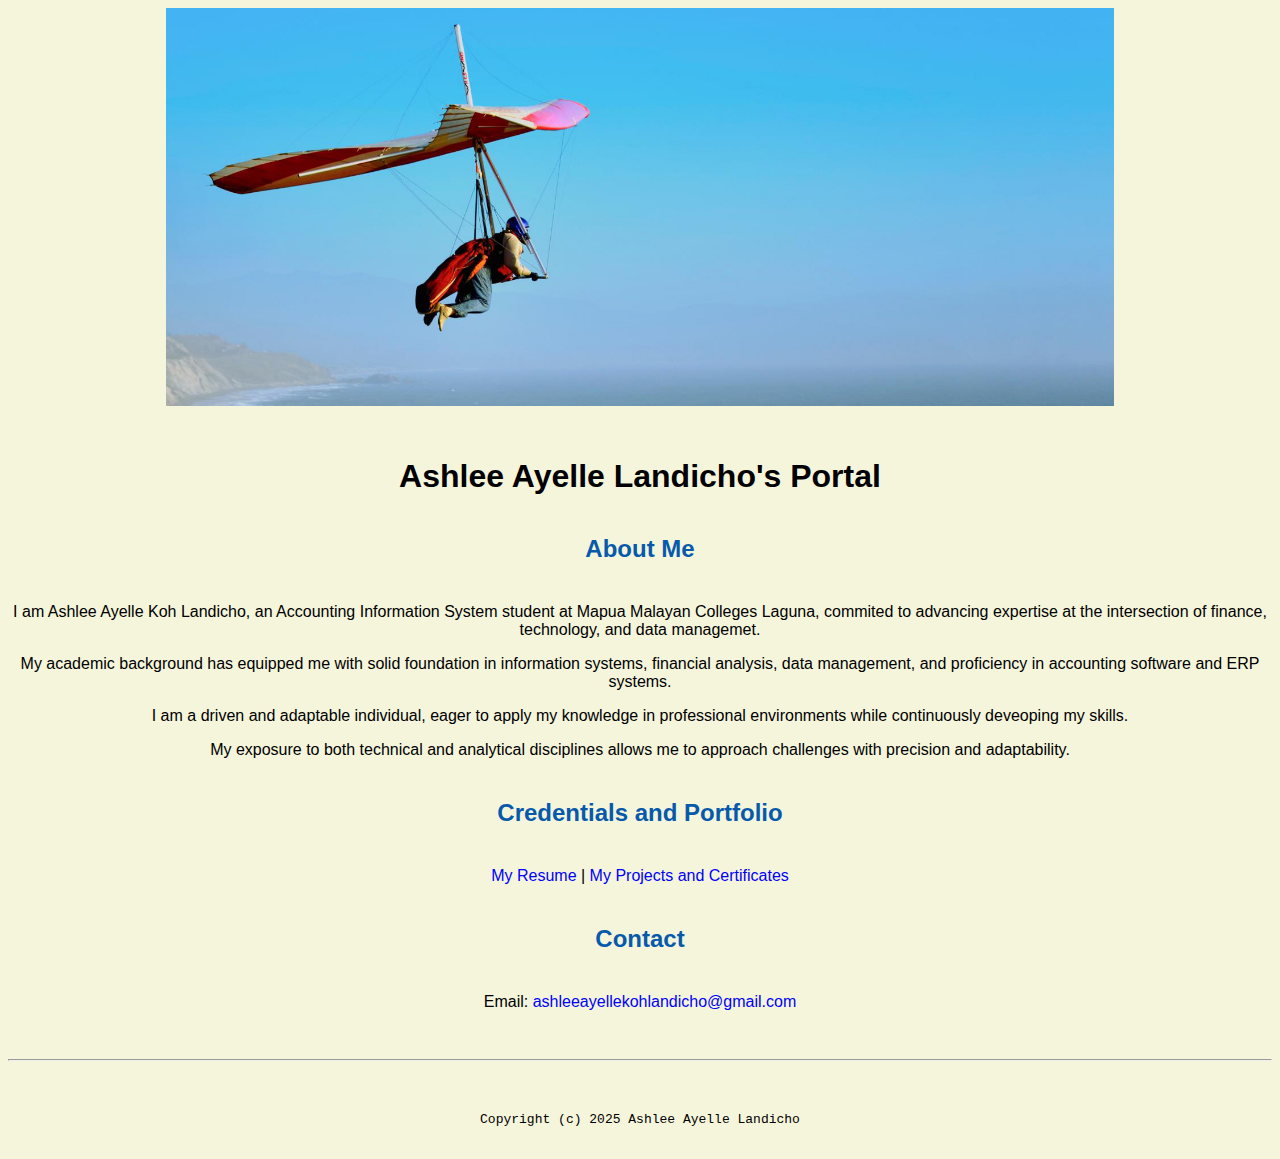
<file: index.html>
<!doctype html>

<!-- this is a comment for human! -->

<article
<html lang="en">

  <header>
    <title>Ashlee Ayelle Landicho' Portal</title>
    <link rel="stylesheet" href="css/master.css">
    <link rel="FaviconIcon" href="favicon.ico" type="image/x-icon">
    <link rel="shortcut" href="favicon.ico" type="image/x-icon">
    <meta name="viewport" content="width=device-width, initial-scale=1, shrink-to-fit=no">
    <meta name="name" content="Ashlee Ayelle Landicho's Portal">
    <meta name="robots" content="noindex, nofollow">
  </header>

  <body>
    <img src="images/banner.jpg" width="75%" alt="banner">
    <h1>Ashlee Ayelle Landicho's Portal</h1>
    <h2>About Me</h2>
    <p>I am Ashlee Ayelle Koh Landicho, an Accounting Information System student at Mapua Malayan Colleges Laguna, commited to advancing expertise  at the intersection of finance, technology, and data managemet.</p>
    <p>My academic background has equipped me with solid foundation in information systems, financial analysis, data management, and proficiency in accounting software and ERP systems.</p>
    <p>I am a driven and adaptable individual, eager to apply my knowledge in professional environments while continuously deveoping my skills.</p>
    <p>My exposure to both technical and analytical disciplines allows me to approach challenges with precision and adaptability.</p>
    <h2>Credentials and Portfolio</h2>

    <p><a href="resume.html">My Resume</a> | <a href="projects&certificates.html">My Projects and Certificates</a></p>
    <h2>Contact</h2>

    <p>Email: <a href="mailto:ashleeayellekohlandicho@gmail.com">ashleeayellekohlandicho@gmail.com</a></p>
  </body>

  <footer>
    <hr>
    <code>Copyright (c) 2025 Ashlee Ayelle Landicho</code>
  </footer>

</html>
</file>
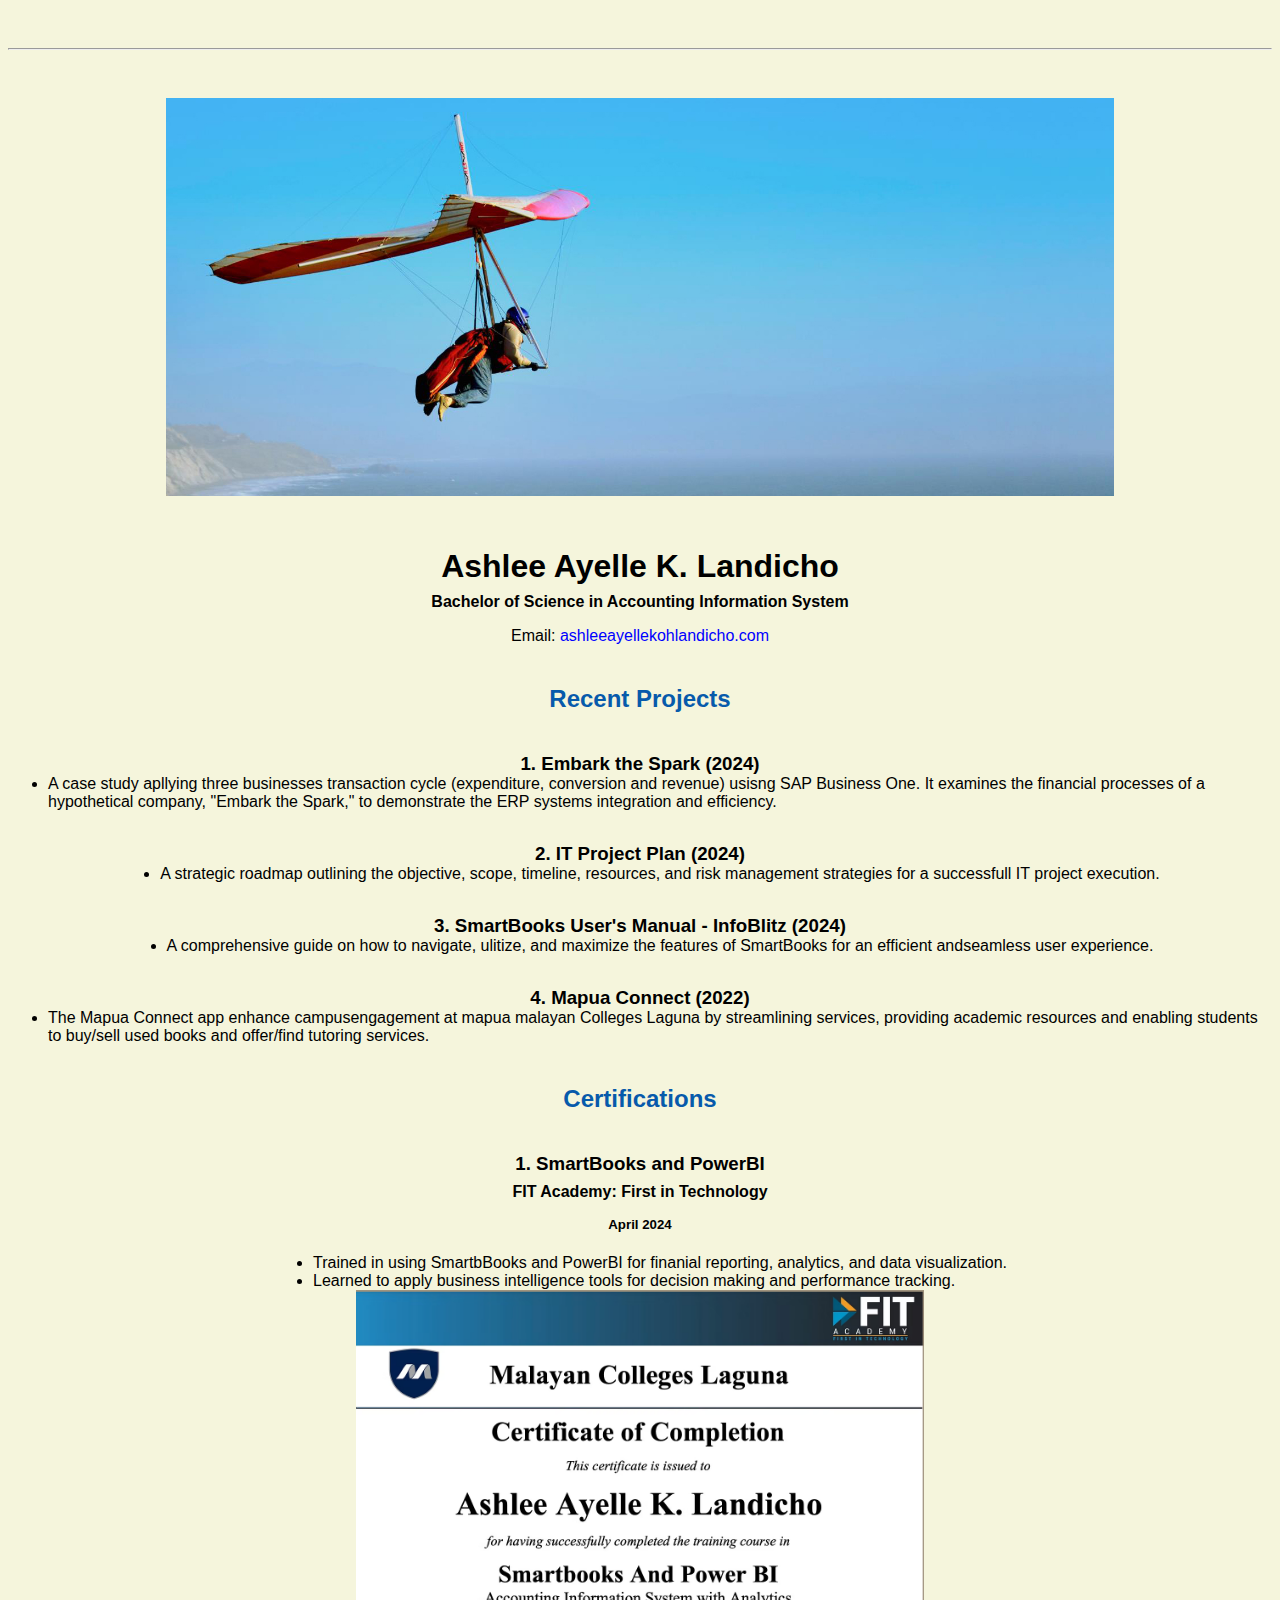
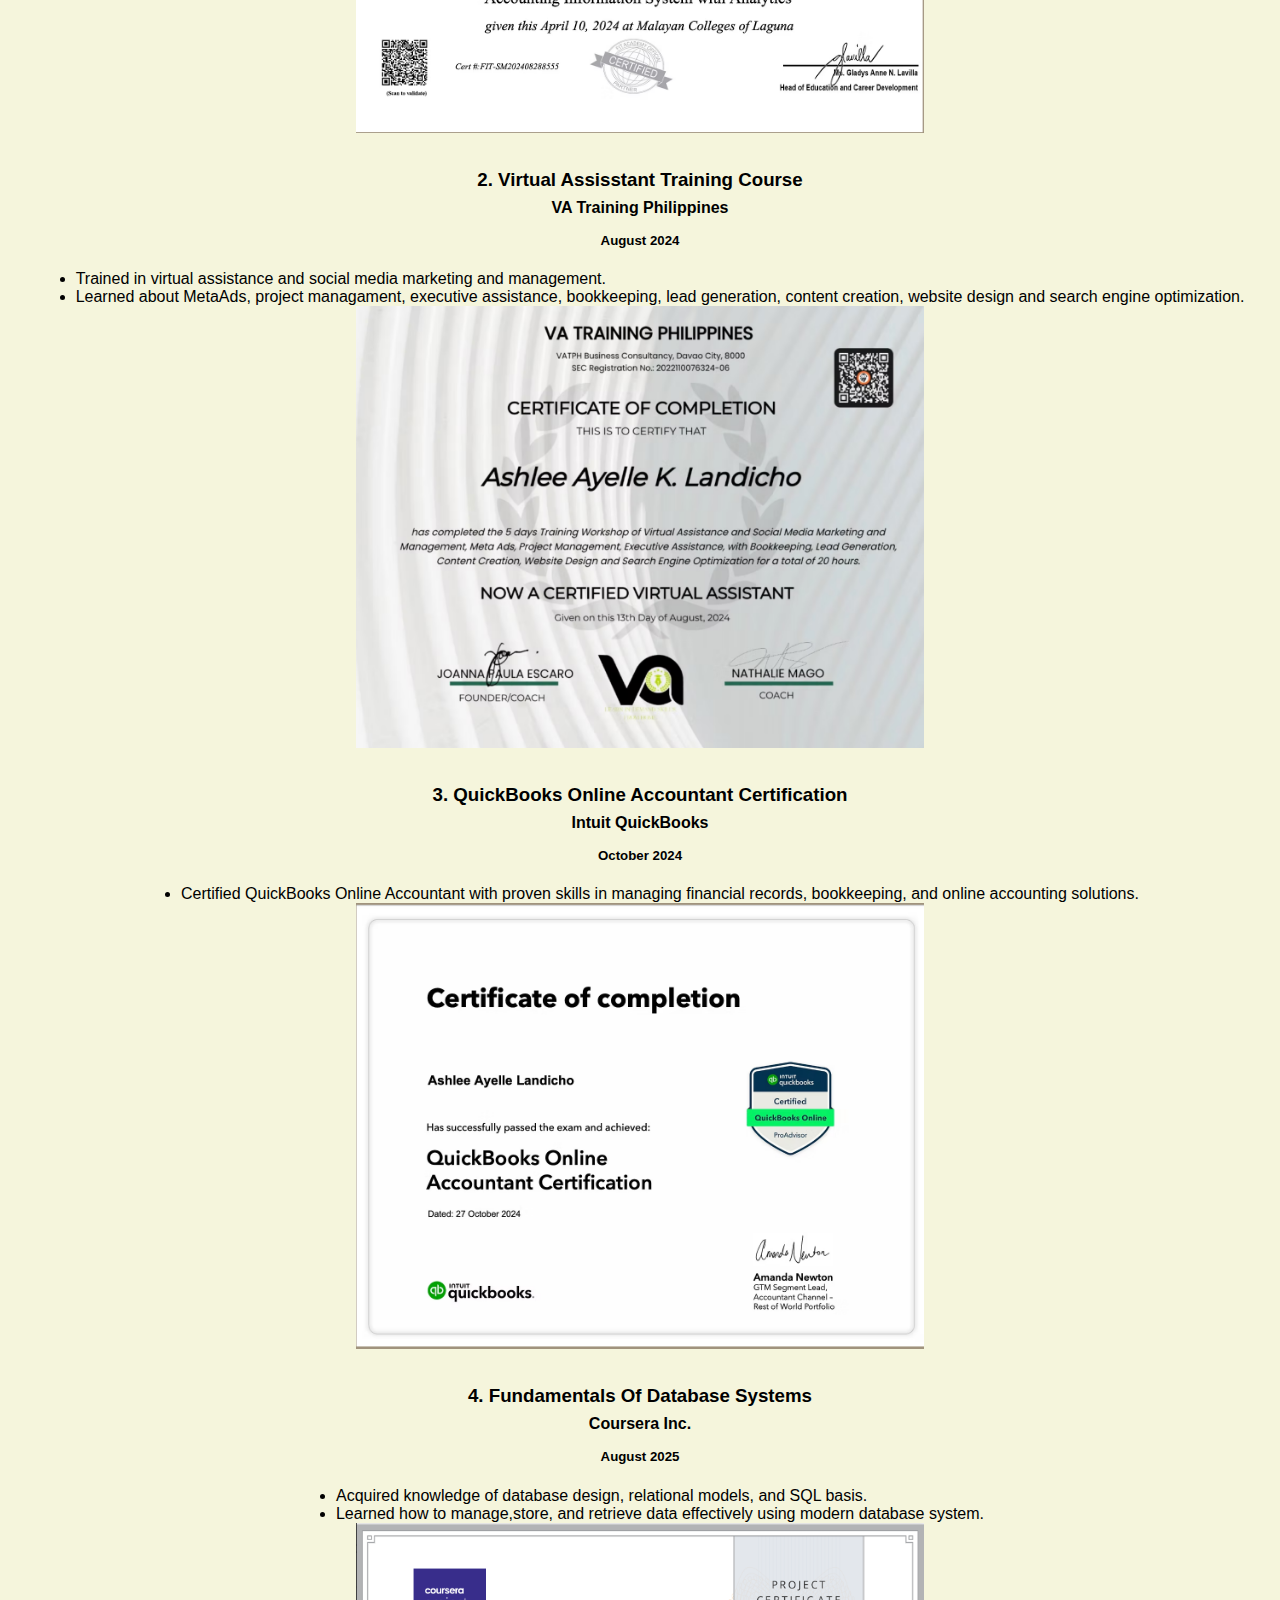
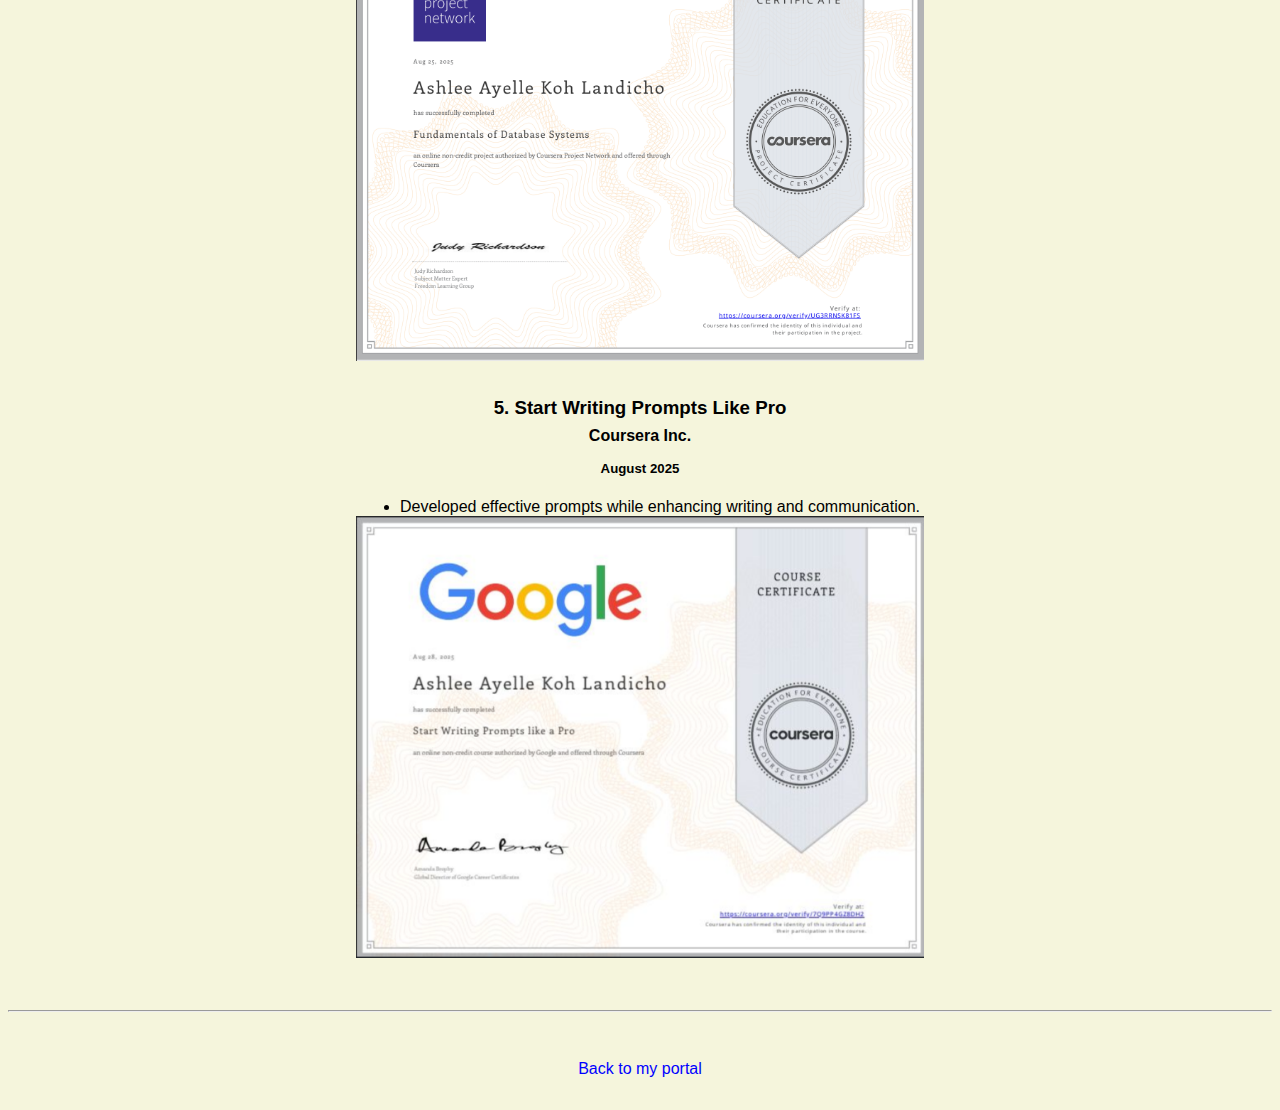
<file: projects&certificates.html>
<!doctype html>

<!-- this is a comment for human! -->

<html lang="en">

  <header>
    <title>Ashlee Ayelle Landicho's Projects and Certificates</title>
    <link rel="stylesheet" href="css/master.css">
  </header>

  <body>
    <hr>

    <img src="images/banner.jpg" width="75%" alt="banner">

    <h1>Ashlee Ayelle K. Landicho</h1>
    <h4>Bachelor of Science in Accounting Information System</h4>

    <p>Email: <a href="mailto:ashleeayellekohlandicho.com" target="_blank">ashleeayellekohlandicho.com</a></p>
    <!-- don't post physical address, personal phone number or other personal information on the web! -->

    <h2>Recent Projects</h2>
      <h3>1. Embark the Spark (2024)</h3>
      <ul>
        <li>A case study apllying three businesses transaction cycle (expenditure, conversion and revenue) usisng SAP Business One. It examines the financial processes of a hypothetical company, "Embark the Spark," to demonstrate the ERP systems integration and efficiency.</li>
      </ul>

      <h3>2. IT Project Plan (2024)</h3>
      <ul>
        <li>A strategic roadmap outlining the objective, scope, timeline, resources, and risk management strategies for a successfull IT project execution.</li>
      </ul>

      <h3>3. SmartBooks User's Manual - InfoBlitz (2024)</h3>
      <ul>
        <li>A comprehensive guide on how to navigate, ulitize, and maximize the features of SmartBooks for an efficient andseamless user experience.</li>
      </ul>

      <h3>4. Mapua Connect (2022)</h3>
      <ul>
        <li>The Mapua Connect app enhance campusengagement at mapua malayan Colleges Laguna by streamlining services, providing academic resources and enabling students to buy/sell used books and offer/find tutoring services.</li>
      </ul>

    <h2>Certifications</h2>

      <h3>1. SmartBooks and PowerBI</h3>
      <h4>FIT Academy: First in Technology</h4>
      <h5>April 2024</h5>
      <ul>
        <li>Trained  in using SmartbBooks and PowerBI for finanial reporting, analytics, and data visualization.</li>
        <li>Learned to apply business intelligence tools for decision making  and performance tracking.</li>
      </ul>
      <img src="images/powerbi.png" width="45%" alt="banner">

      <h3>2. Virtual Assisstant Training Course</h3>
      <h4>VA Training Philippines</h4>
      <h5>August 2024</h5>
      <ul>
        <li>Trained  in virtual assistance and social media marketing and management.</li>
        <li>Learned about MetaAds, project managament, executive assistance, bookkeeping, lead generation, content creation, website design and search engine optimization.</li>
      </ul>
      <img src="images/va.png" width="45%" alt="banner">

      <h3>3. QuickBooks Online Accountant Certification</h3>
      <h4>Intuit QuickBooks</h4>
      <h5>October 2024</h5>
      <ul>
        <li>Certified QuickBooks Online Accountant with proven skills in managing financial records, bookkeeping, and online accounting solutions. </li>
      </ul>
      <img src="images/quickbooks.png" width="45%" alt="banner">

      <h3>4. Fundamentals Of Database Systems</h3>
      <h4>Coursera Inc.</h4>
      <h5>August 2025</h5>
      <ul>
        <li>Acquired knowledge of database design, relational models, and SQL basis.</li>
        <li>Learned how to manage,store, and retrieve data effectively using modern database system.</li>
      </ul>
      <img src="images/funda.png" width="45%" alt="banner">

      <h3>5. Start Writing Prompts Like Pro</h3>
      <h4>Coursera Inc.</h4>
      <h5>August 2025</h5>
      <ul>
        <li>Developed effective prompts while enhancing writing and communication.</li>
      </ul>
      <img src="images/pro.png" width="45%" alt="banner">  
  </body>

  <footer>
  <hr>
  <p><a href="index.html">Back to my portal</a><p>
  </footer>

</html>
</file>
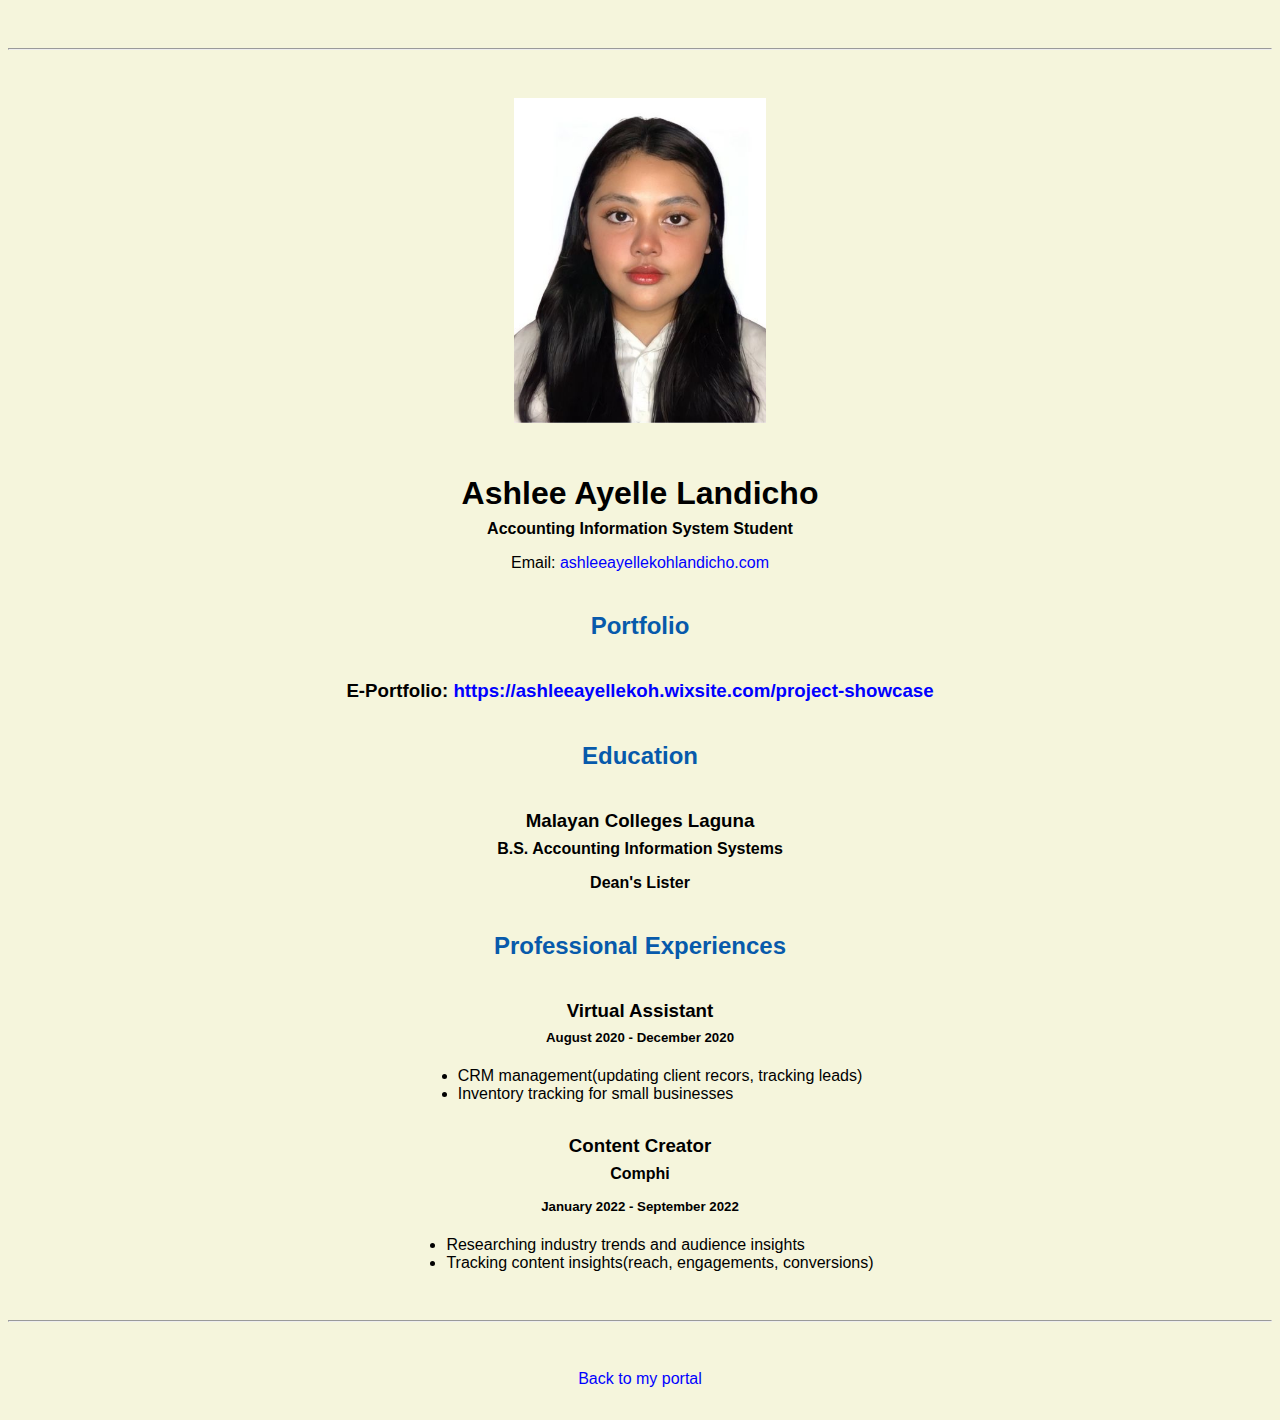
<file: resume.html>
<!doctype html>

<!-- this is a comment for human! -->

<html lang="en">

  <header>
    <title>Ashlee Ayelle Landicho's Resume</title>
    <link rel="stylesheet" href="css/master.css">
  </header>

  <body>
    <hr>


    <img src="images/2x2.jpg" alt="Ashlee Ayelle Landicho's headshot" width="20%">

    <h1>Ashlee Ayelle Landicho</h1>
    <h4>Accounting Information System Student</h4>

    <p>Email: <a href="mailto:ashleeayellekohlandicho.com" target="_blank">ashleeayellekohlandicho.com</a></p>
    <!-- don't post physical address, personal phone number or other personal information on the web! -->

    <h2>Portfolio</h2>
      <h3>E-Portfolio: <a href="https://ashleeayellekoh.wixsite.com/project-showcase" target="_blank">https://ashleeayellekoh.wixsite.com/project-showcase</a></h3>

    <h2>Education</h2>

    <h3>Malayan Colleges Laguna</h3>
    <h4>B.S. Accounting Information Systems</h4>
    <h4>Dean's Lister</h4>

    <h2>Professional Experiences</h2>

    <h3>Virtual Assistant</h3>
    <h5>August 2020 - December 2020</h5>
      <ul>
        <li>CRM management(updating client recors, tracking leads)</li>
        <li>Inventory tracking for small businesses</li>
      </ul>

    <h3>Content Creator</h3>
    <h4>Comphi</h4>
    <h5>January 2022 - September 2022</h5>
      <ul>
        <li>Researching industry trends and audience insights</li>
        <li>Tracking content insights(reach, engagements, conversions)</li>
      </ul>
  </body>

  <footer>
  <hr>
  <p><a href="index.html">Back to my portal</a><p>
  </footer>

</html>
</file>
<file: css/master.css>
/* Cascading stylesheet for the website */

/* Text inside these asterisks and slashes are comments for human */

  a {
    color: blue;/* set the text color to blue here */
    text-decoration: none; /* This means we do not want hyperlinks to be underlined */
  }

  a:hover {
  color: red;  /* set the text color to red here */
    text-decoration: none; /* This means we do not want hyperlinks to be underlined */
  }

  body {
  background-color: beige; /* set the background color here */
  color: black;  /* set the text color to black here */
  font-family: Helvetica;  /* set the font here */
  text-align: center;  /* set the text alignment here */
   }

  footer {
    margin-top: 2rem;
    margin-bottom: 2rem;
  }

  h1 {
    margin-bottom: 0.5rem;
    margin-top: 3rem;
   }

  h2 {
    color: #075AAB; /* set the text color of to #075AAB here */
    /* set both the bottom margin and top margin to 2.5rem here */
    margin-bottom: 2.5rem;
    margin-top: 2.5rem;
   }

  h3 {
    margin-bottom: 0;
    margin-top: 2rem;
  }

  h4 {
    margin-bottom: 1rem;
    margin-top: 0.5rem;
  }

  h5 {
    margin-top: 0.5rem;
  }

  hr {
    margin-bottom: 3rem;
    margin-top: 3rem;
  }

  /* this controls how the bullet points in the resume page looks */
  ul {
    display: table;
    margin: 0 auto;
    text-align: left;
  }
</file>
